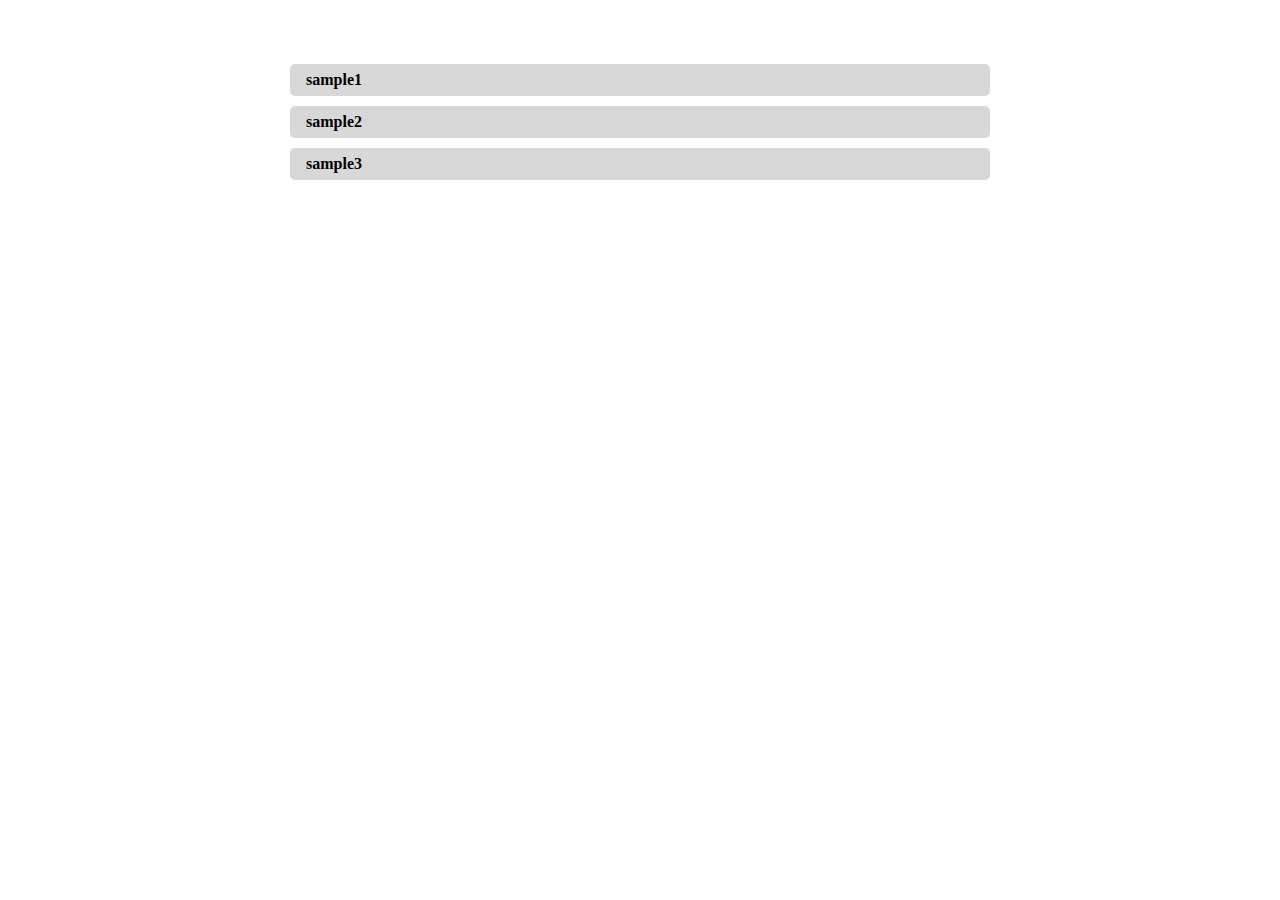
<file: accordion-anime work/index.html>
<!DOCTYPE html>
<html lang="en">
  <head>
    <meta charset="UTF-8" />
    <meta name="viewport" content="width=device-width, initial-scale=1.0" />
    <link rel="stylesheet" href="css/reset.css" />
    <link rel="stylesheet" href="css/style.css" />
    <title>Document</title>
  </head>
  <body>
    <ul class="list">
      <!--list-item 1つ目 -->
      <li class="list-item">
        <h3 class="list-tit">sample1</h3>
        <div class="list-content">
          <p class="list-txt">
            Lorem ipsum, dolor sit amet consectetur adipisicing elit. Nam quia
            sunt accusantium repellat minus optio amet, eligendi aliquid dolore
            ex voluptatibus deserunt consequatur sint ducimus sequi obcaecati
            cum nemo quisquam?
          </p>
        </div>
      </li>
      <!-- list-item 2つ目 -->
      <li class="list-item">
        <h3 class="list-tit">sample2</h3>
        <div class="list-content">
          <p class="list-txt">
            Lorem ipsum, dolor sit amet consectetur adipisicing elit. Nam quia
            sunt accusantium repellat minus optio amet, eligendi aliquid dolore
            ex voluptatibus deserunt consequatur sint ducimus sequi obcaecati
            cum nemo quisquam
          </p>
        </div>
      </li>
      <!-- list-item 3つ目 -->
      <li class="list-item">
        <h3 class="list-tit">sample3</h3>
        <div class="list-content">
          <p class="list-txt">
            Lorem ipsum, dolor sit amet consectetur adipisicing elit. Nam quia
            sunt accusantium repellat minus optio amet, eligendi aliquid dolore
            ex voluptatibus deserunt consequatur sint ducimus sequi obcaecati
            cum nemo quisquam
          </p>
        </div>
      </li>
    </ul>
    <script src="js/app.js"></script>
  </body>
</html>
</file>
<file: accordion-anime work/css/style.css>
body {
  padding-top: 5%;
}

ol,
ul {
  list-style: none;
}

/* 以下、アコーディオンの設定 */
.list {
  margin: 0 auto;
  max-width: 700px;
  width: 100%;
  padding: 0;
}

.list .list-item .list-tit {
  padding: 0.5rem 0.5rem 0.5rem 1rem;
  background-color: #d8d8d8;
  margin: 0;
  border-radius: 5px;
}

.list .list-item .list-content {
  line-height: 1.5;
  height: 0rem;
  overflow: hidden;
  transition: height 0.5s ease 0s, padding 0.5s ease 0s;
  margin: 0 0 10px 0;
}

.list .list-item .list-content .list-txt {
  padding: 1rem;
}
</file>
